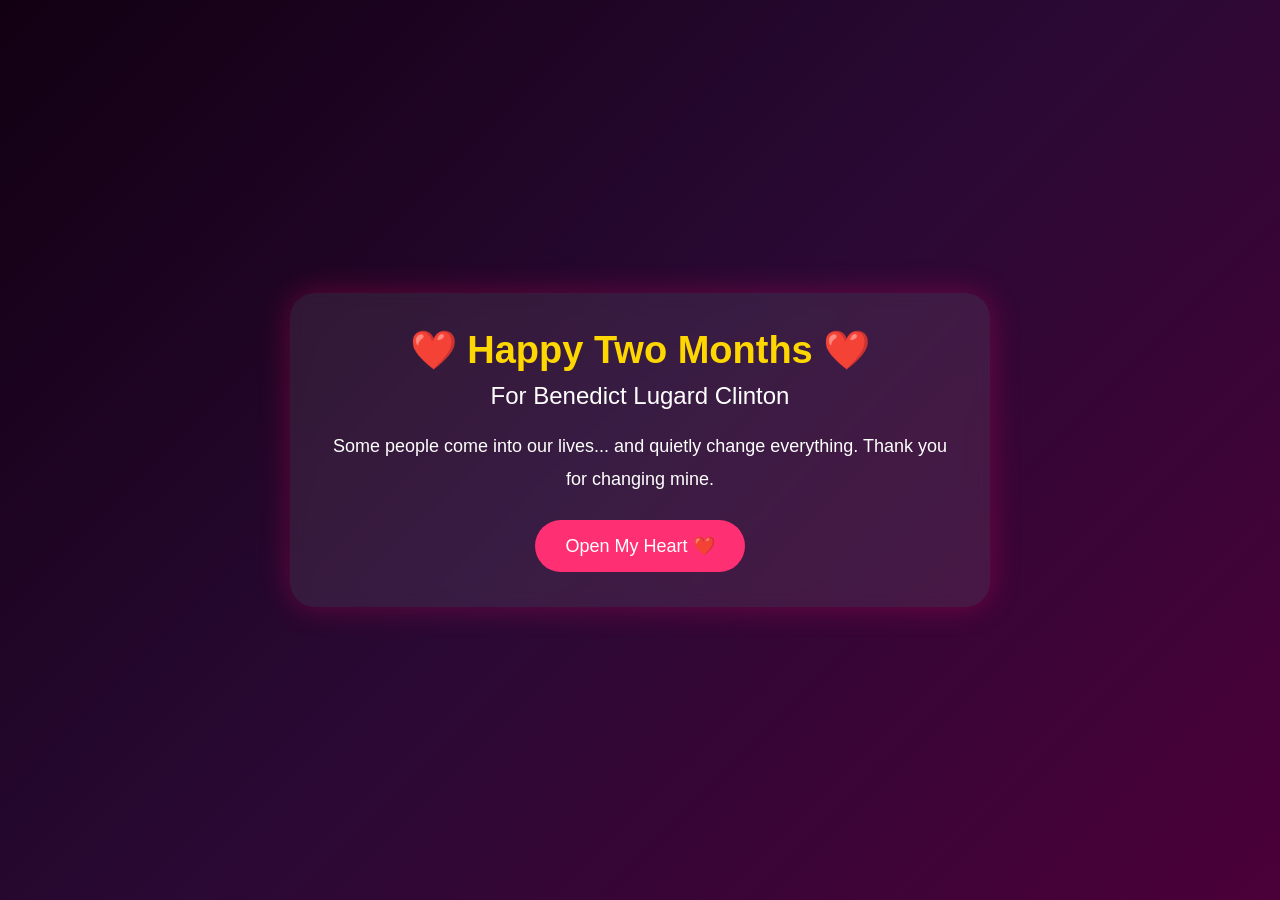
<file: Index.html>
<!DOCTYPE html>
<html lang="en">
<head>

<meta charset="UTF-8">
<meta name="viewport" content="width=device-width, initial-scale=1.0">

<title>Happy Two Months ❤️</title>

<style>

*{
margin:0;
padding:0;
box-sizing:border-box;
}

body{
font-family:Arial,Helvetica,sans-serif;
background:linear-gradient(135deg,#120012,#2a0934,#4b0039);
height:100vh;
overflow:hidden;
display:flex;
justify-content:center;
align-items:center;
color:white;
}

.container{
width:90%;
max-width:700px;
background:rgba(255,255,255,.08);
backdrop-filter:blur(10px);
padding:35px;
border-radius:25px;
text-align:center;
box-shadow:0 0 30px rgba(255,0,102,.3);
z-index:10;
position:relative;
}

.hidden{
display:none;
}

h1{
font-size:38px;
margin-bottom:10px;
color:#ffd700;
}

h2{
margin-bottom:20px;
font-weight:normal;
}

p{
font-size:18px;
line-height:1.8;
margin-bottom:25px;
}

button{
padding:15px 30px;
border:none;
border-radius:50px;
background:#ff2f74;
color:white;
font-size:18px;
cursor:pointer;
}

button:hover{
transform:scale(1.05);
}

input{
width:100%;
padding:15px;
border:none;
border-radius:10px;
margin:20px 0;
font-size:18px;
text-align:center;
}

#letter{
text-align:left;
height:60vh;
overflow:auto;
white-space:pre-wrap;
line-height:2;
font-size:18px;
}

.heart{
position:fixed;
bottom:-50px;
font-size:30px;
animation:float 8s linear infinite;
}

@keyframes float{

0%{
transform:translateY(0);
opacity:0;
}

20%{
opacity:1;
}

100%{
transform:translateY(-120vh);
opacity:0;
}

}

</style>

</head>

<body>

<div class="container">

<div id="page1">

<h1>❤️ Happy Two Months ❤️</h1>

<h2>For Benedict Lugard Clinton</h2>

<p>

Some people come into our lives...

and quietly change everything.

Thank you for changing mine.

</p>

<button onclick="nextPage()">

Open My Heart ❤️

</button>

</div>

<div id="page2" class="hidden">

<h1>🔒</h1>

<h2>This letter belongs to one person.</h2>

<input
id="password"
placeholder="Enter your name">

<button onclick="unlock()">

Unlock ❤️

</button>

</div>

<div id="page3" class="hidden">

<h1>My Dearest Benedict ❤️</h1>

<div id="letter"></div>

</div>

</div>
</file>
